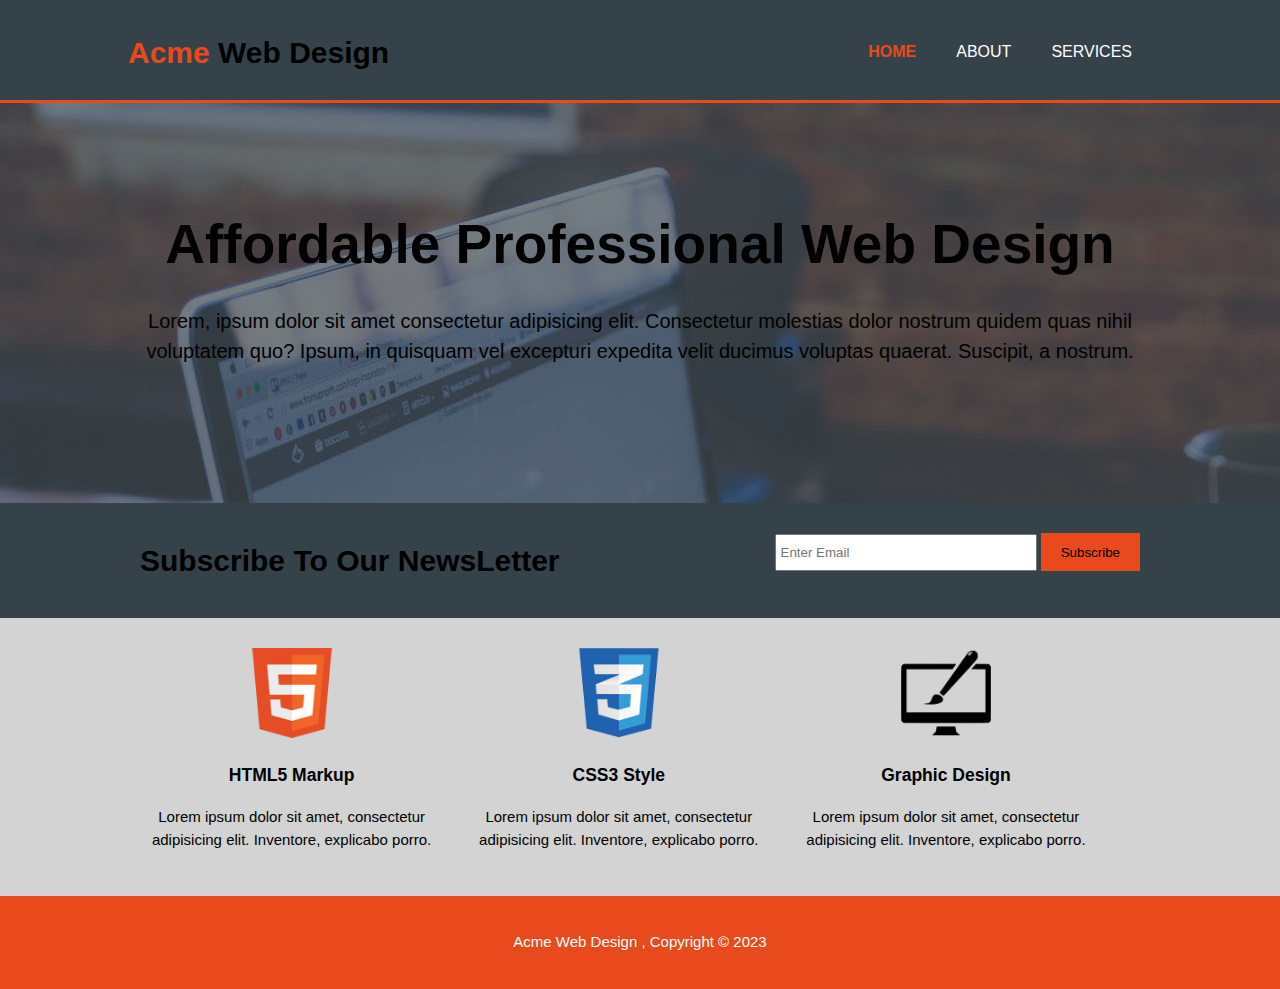
<file: index.html>
<!DOCTYPE html>
<html lang="en">
<head>
    <meta charset="UTF-8">
    <meta http-equiv="X-UA-Compatible" content="IE=edge">
    <meta name="viewport" content="width=device-width, initial-scale=1.0">
    <meta name="description" content="web design,affordable web design,professional web design">
    <meta name="author" content="Aryan Yadav">
    <title>Acme Web Design | Welcome</title>
    <link rel="stylesheet" href="css/style.css">
    <link rel="icon" href="img/icons8-website-30.png">
</head>
<body>
    <header>
        <div class="container">
            <div id="branding">
                <h1><span class="highlight">Acme</span> Web Design</h1>
            </div>
            <nav>
                <ul>
                    <li class="current"><a href="index.html">Home</a></li>
                    <li><a href="about.html">About</a></li>
                    <li><a href="services.html">Services</a></li>
                </ul>
            </nav>
        </div>
    </header>
    <section id="showcase">
        <div class="container">
            <h1>Affordable Professional Web Design</h1>
            <p>Lorem, ipsum dolor sit amet consectetur adipisicing elit. Consectetur molestias dolor nostrum quidem quas nihil voluptatem quo? Ipsum, in quisquam vel excepturi expedita velit ducimus voluptas quaerat. Suscipit, a nostrum.</p>
        </div>
    </section>
    <section id="news">
        <div class="container">
            <h1>Subscribe To Our NewsLetter</h1>
            <form>
                <input type="email" placeholder="Enter Email">
                <button type="submit" class="button_1">Subscribe</button>
            </form>
        </div>
    </section>
    <section id="boxes">
        <div class="container">
            <div class="box">
                <img src="img/logo_html.png" alt="html5 logo">
                <h3>HTML5 Markup</h3>
                <p>Lorem ipsum dolor sit amet, consectetur adipisicing elit. Inventore, explicabo porro.
                </p>
            </div>
            <div class="box">
                <img src="img/logo_css.png" alt="css logo">
                <h3>CSS3 Style</h3>
                <p>Lorem ipsum dolor sit amet, consectetur adipisicing elit. Inventore, explicabo porro.
                </p>
            </div>
            <div class="box">
                <img src="img/logo_brush.png" alt="brush logo">
                <h3>Graphic Design</h3>
                <p>Lorem ipsum dolor sit amet, consectetur adipisicing elit. Inventore, explicabo porro.
                </p>
            </div>
        </div>
    </section>
    <footer>
        <p>
            Acme Web Design , Copyright &copy; 2023
        </p>
    </footer>
</body>
</html>
</file>
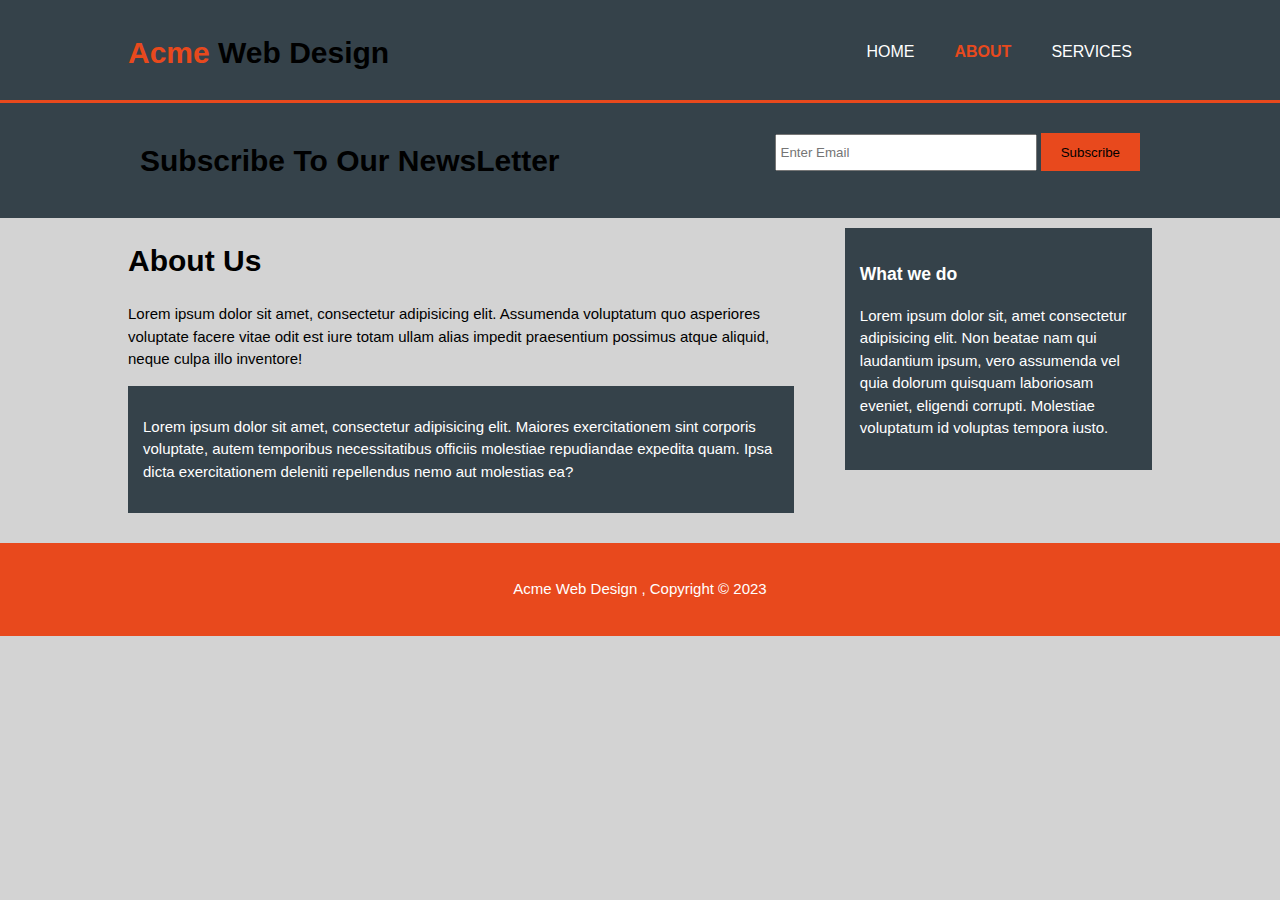
<file: about.html>
<!DOCTYPE html>
<html lang="en">
<head>
    <meta charset="UTF-8">
    <meta http-equiv="X-UA-Compatible" content="IE=edge">
    <meta name="viewport" content="width=device-width, initial-scale=1.0">
    <meta name="description" content="web design,affordable web design,professional web design">
    <meta name="author" content="Aryan Yadav">
    <title>Acme Web Design | About</title>
    <link rel="stylesheet" href="css/style.css">
    <link rel="icon" href="img/icons8-website-30.png">
</head>
<body>
    <header>
        <div class="container">
            <div id="branding">
                <h1><span class="highlight">Acme</span> Web Design</h1>
            </div>
            <nav>
                <ul>
                    <li><a href="index.html">Home</a></li>
                    <li class="current"><a href="about.html">About</a></li>
                    <li><a href="services.html">Services</a></li>
                </ul>
            </nav>
        </div>
    </header>
    <section id="news">
        <div class="container">
            <h1>Subscribe To Our NewsLetter</h1>
            <form>
                <input type="email" placeholder="Enter Email">
                <button type="submit" class="button_1">Subscribe</button>
            </form>
        </div>
    </section>
    <section id="main">
        <div class="container">
            <article id="main-col">
                 <h1 class="page-title">About Us</h1>
                 <p>Lorem ipsum dolor sit amet, consectetur adipisicing elit. Assumenda voluptatum quo asperiores voluptate facere vitae odit est iure totam ullam alias impedit praesentium possimus atque aliquid, neque culpa illo inventore!</p>
                 <div class="dark">
                 <p>Lorem ipsum dolor sit amet, consectetur adipisicing elit. Maiores exercitationem sint corporis voluptate, autem temporibus necessitatibus officiis molestiae repudiandae expedita quam. Ipsa dicta exercitationem deleniti repellendus nemo aut molestias ea?</p>
                </div>
                </article>
            <aside id="sidebar">
                <div class="dark">
               <h3>What we do</h3>
               <p>Lorem ipsum dolor sit, amet consectetur adipisicing elit. Non beatae nam qui laudantium ipsum, vero assumenda vel quia dolorum quisquam laboriosam eveniet, eligendi corrupti. Molestiae voluptatum id voluptas tempora iusto.</p>
            </div>
            </aside>
        </div>
    </section>
    <footer>
        <p>
            Acme Web Design , Copyright &copy; 2023
        </p>
    </footer>
</body>
</html>
</file>
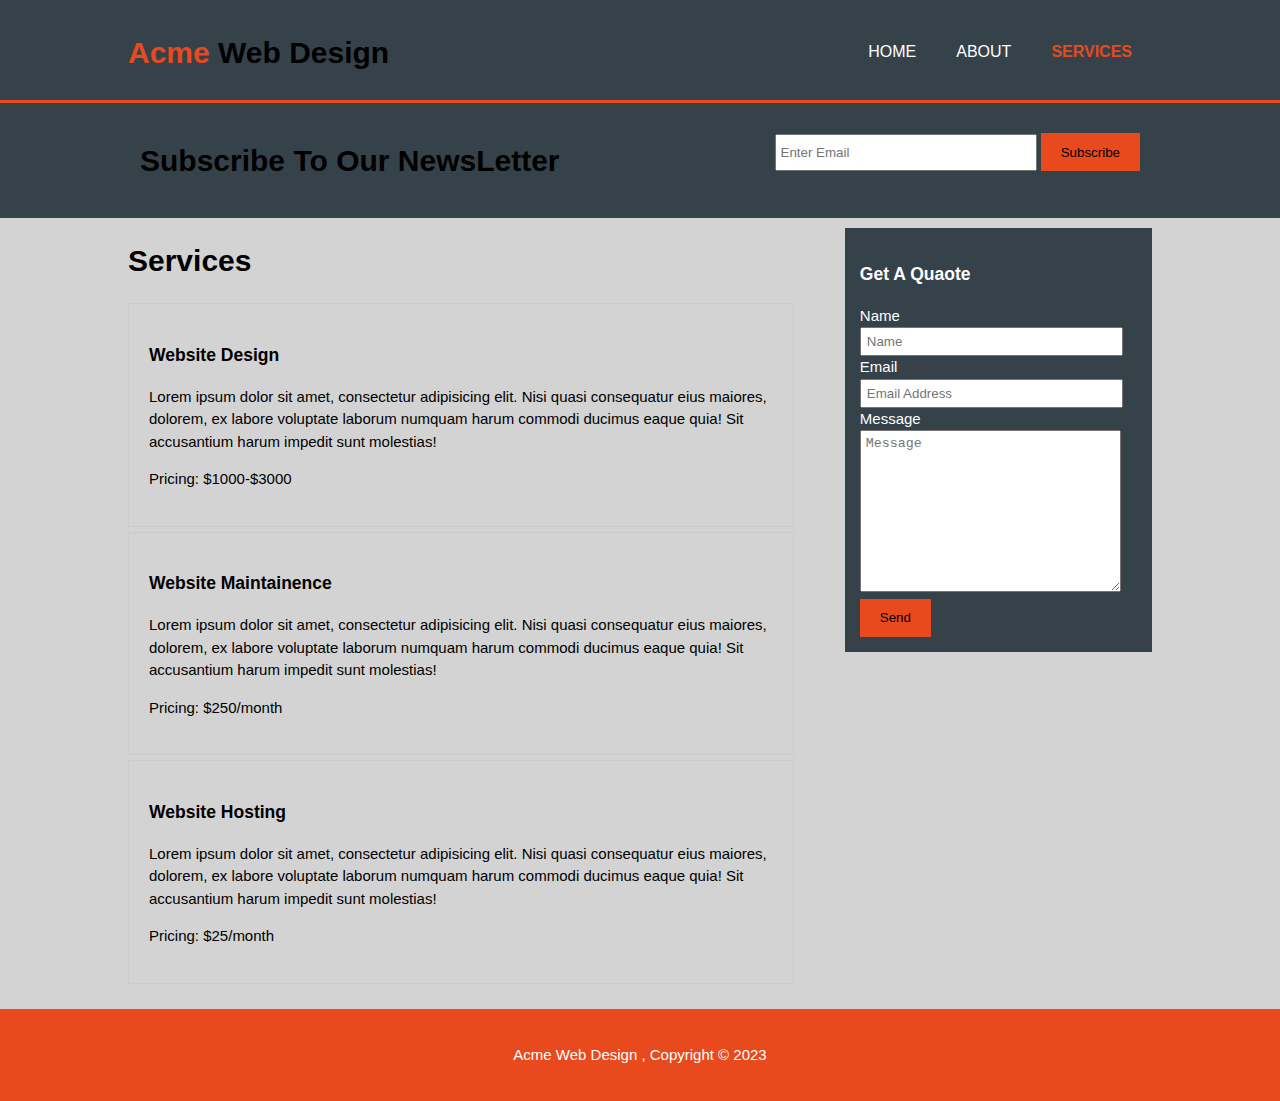
<file: services.html>
<!DOCTYPE html>
<html lang="en">
<head>
    <meta charset="UTF-8">
    <meta http-equiv="X-UA-Compatible" content="IE=edge">
    <meta name="viewport" content="width=device-width, initial-scale=1.0">
    <meta name="description" content="web design,affordable web design,professional web design">
    <meta name="author" content="Aryan Yadav">
    <title>Acme Web Design | Services</title>
    <link rel="stylesheet" href="css/style.css">
    <link rel="icon" href="img/icons8-website-30.png">
</head>
<body>
    <header>
        <div class="container">
            <div id="branding">
                <h1><span class="highlight">Acme</span> Web Design</h1>
            </div>
            <nav>
                <ul>
                    <li><a href="index.html">Home</a></li>
                    <li><a href="about.html">About</a></li>
                    <li class="current"><a href="services.html">Services</a></li>
                </ul>
            </nav>
        </div>
    </header>
    <section id="news">
        <div class="container">
            <h1>Subscribe To Our NewsLetter</h1>
            <form>
                <input type="email" placeholder="Enter Email">
                <button type="submit" class="button_1">Subscribe</button>
            </form>
        </div>
    </section>
    <section id="main">
        <div class="container">
            <article id="main-col">
                 <h1 class="page-title">Services</h1>
                  <ul id="services">
                   <li>
                    <h3>Website Design</h3>
                    <p>Lorem ipsum dolor sit amet, consectetur adipisicing elit. Nisi quasi consequatur eius maiores, dolorem, ex labore voluptate laborum numquam harum commodi ducimus eaque quia! Sit accusantium harum impedit sunt molestias!</p>
                    <p>Pricing: $1000-$3000 </p>
                  </li>
                   <li>
                    <h3>Website Maintainence</h3>
                    <p>Lorem ipsum dolor sit amet, consectetur adipisicing elit. Nisi quasi consequatur eius maiores, dolorem, ex labore voluptate laborum numquam harum commodi ducimus eaque quia! Sit accusantium harum impedit sunt molestias!</p>
                    <p>Pricing: $250/month </p>
                  </li>
                   <li>
                    <h3>Website Hosting</h3>
                    <p>Lorem ipsum dolor sit amet, consectetur adipisicing elit. Nisi quasi consequatur eius maiores, dolorem, ex labore voluptate laborum numquam harum commodi ducimus eaque quia! Sit accusantium harum impedit sunt molestias!</p>
                    <p>Pricing: $25/month </p>
                  </li>
                  </ul>
                </article>
            <aside id="sidebar">
                <div class="dark">
               <h3>Get A Quaote</h3>
               <form class="quote">
                <div>
                    <label>Name</label><br>
                    <input type="text"placeholder="Name">
                </div>
                <div>
                    <label>Email</label><br>
                    <input type="text"placeholder="Email Address">
                </div>
                <div>
                    <label>Message</label><br>
                    <textarea cols="30" rows="10" placeholder="Message"></textarea>
                </div>
                <button class="button_1" type="submit">Send</button>
               </form>
            </div>
            </aside>
        </div>
    </section>
    <footer>
        <p>
            Acme Web Design , Copyright &copy; 2023
        </p>
    </footer>
</body>
</html>
</file>
<file: css/style.css>
body{
    font-family: Arial, Helvetica, sans-serif;
    font-size: 15px;
    line-height: 1.5;
    padding:0;
    margin:0;
    background-color: lightgray;
}
/* Global */
.container{
    width:80%;
    margin: auto;
    overflow: hidden;
    color: black;
}
ul{
    margin: 0;
    padding: 0;
}
.button_1{
    height:38px;
    background: #e8491d;
    border:0;
    padding-left: 20px;
    padding-right: 20px;
}
.dark{
    padding: 15px;
    background:#35424a;
    color: #ffffff;
    margin-top: 10px;
    margin-bottom: 10px;
}
/* Header */
header{
    background-color: #35424a;
    color: #ffffff;
    padding-top: 30px;
    min-height: 70px;
    border-bottom: #e8491d 3px solid;
}
header a{
    color: #ffffff;
    text-decoration: none;
    text-transform: uppercase;
    font-size: 16px;
}
header ul{
    margin:0;
    padding:0;
}
header li{
    float:left;
    display: inline;
    padding:0 20px 0 20px;
}
header #branding{
    float:left;
}
header #branding h1{
    margin:0;
}
header nav{
    float:right;
    margin-top: 10px;
}
header .highlight, header .current a{
    color:#e8491d;
    font-weight: bold;
}
header a:hover{
    color:#ccc;
    font-weight: bold;
}
/*Showcase*/
#showcase{
    min-height: 400px;
    background:url('/img/showcase.jpg');
    text-align: center;
    color:black;
}

#showcase h1{
    margin-top: 100px;
    font-size: 55px;
    margin-bottom: 10px;
}
#showcase p{
    font-size: 20px;
}
#news{
    padding:15px;
    color: #ffffff;
    background:#35424a;
}
#news h1{
    float:left;
}
#news form{
    float:right;
    margin-top: 15px;
}
#news input[type="email"]{
    padding:4px;
    height:25px;
    width:250px;
}
/*Boxes*/
#boxes{
    margin-top: 20px;
}
#boxes .box{
    float: left;
    text-align: center;
    width: 30%;
    padding: 10px;
}
#boxes .box img{
    width: 90px;
}
/*Sidebar*/
aside#sidebar{
    float:right;
    width:30%;
    margin: top 10px;
}
aside#sidebar .quote input, aside#sidebar .quote textarea{
    width: 90%;
    padding: 5px;

}
/*main-col*/
article#main-col{
    float:left;
    width:65%;
}
article#main-col h1{
    font-size: 30px;
}
/*Services*/
ul#services li{
    list-style-type: none;
    padding: 20px;
    border: #cccccc solid 1px;
    margin-bottom: 5px;
    background: color #e6e6e6;
}
footer{
    padding:20px;
    margin-top:20px;
    color: #ffffff;
    background-color: #e8491d;
    text-align: center;
}

/*Media Queries*/
@media(max-width: 768px){
    header #branding,header nav,header nav li,#news h1,#news form,#boxes .box,article#main-col,aside#sidebar{
        float:none;
        text-align: center;
        width: 100%;
    }
    header{
        padding-bottom: 20px;
    }
    #showcase h1{
        margin-top:40px;
    }
    #news button, .quote button{
        display:block;
        width:100%;
    }
    #news form input[type="email"],.quote input,.quote textarea{
        width: 100%;
        margin-bottom: 5px;
    }
}
</file>
